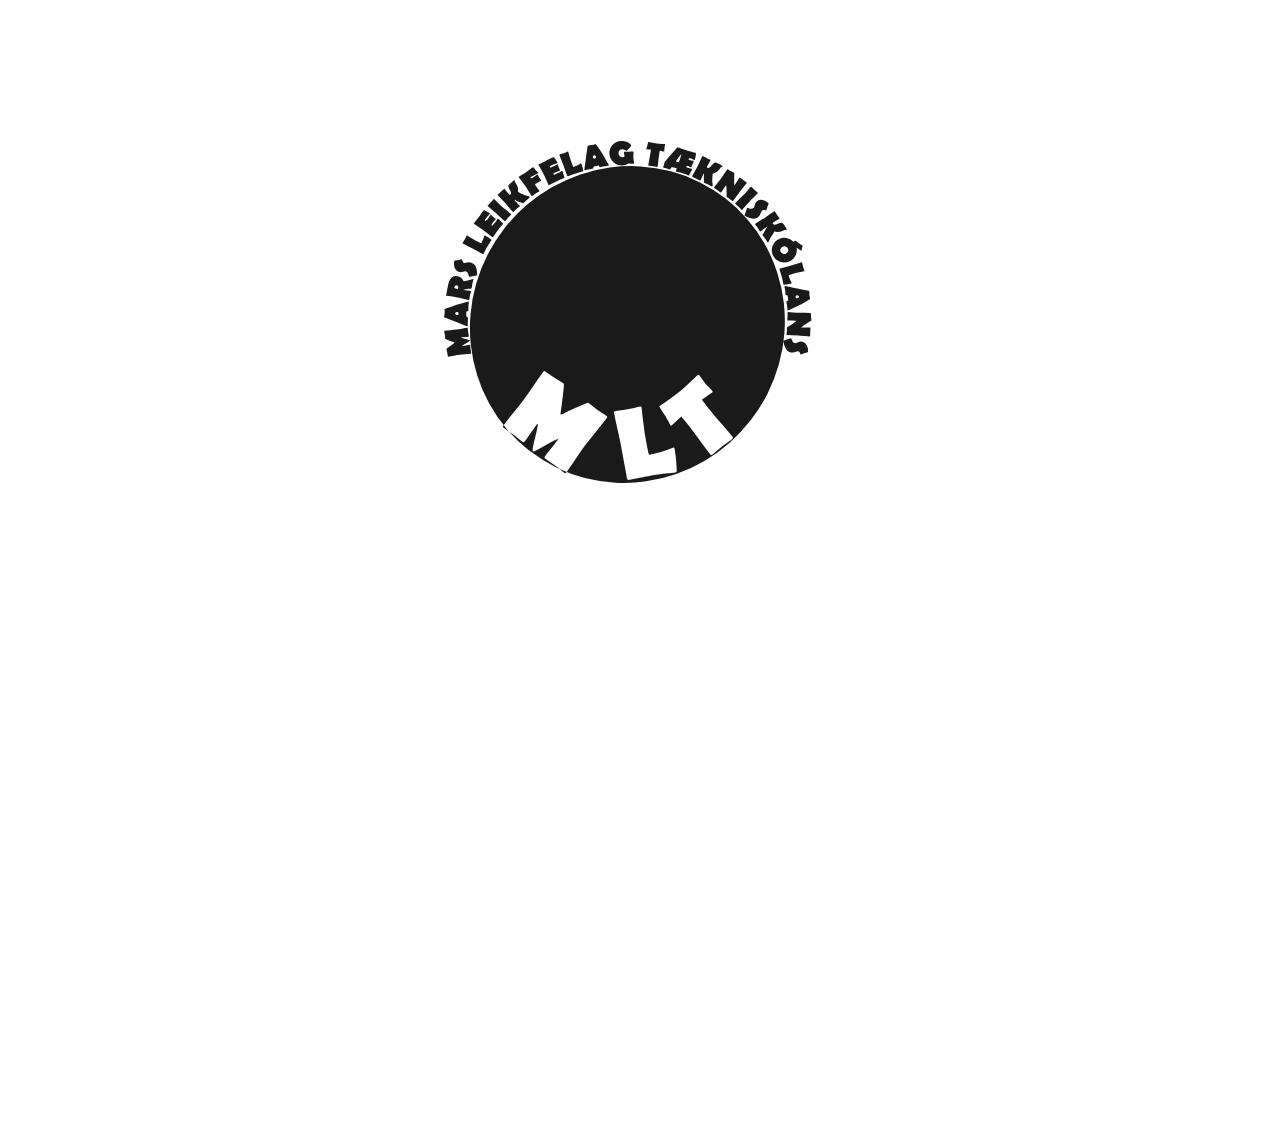
<file: V1/index.html>
<!DOCTYPE html>
<html lang="en">
<head>
   <meta charset="UTF-8">
   <meta name="viewport" content="width=device-width, initial-scale=1.0">
   <link rel="stylesheet" href="style.css">
   <title>Document</title>
</head>
<body>
      <div class="container">
         <div class="icon star">
            <svg
            width="210mm"
            height="297mm"
            viewBox="0 0 210 297"
            version="1.1"
            id="svg1"
            sodipodi:docname="mlt.svg"
            inkscape:version="1.3 (0e150ed6c4, 2023-07-21)"
            inkscape:dataloss="true"
            xmlns:inkscape="http://www.inkscape.org/namespaces/inkscape"
            xmlns:sodipodi="http://sodipodi.sourceforge.net/DTD/sodipodi-0.dtd"
            xmlns="http://www.w3.org/2000/svg"
            xmlns:svg="http://www.w3.org/2000/svg">
        <sodipodi:namedview
           id="namedview1"
           pagecolor="#ffffff"
           bordercolor="#000000"
           borderopacity="0.25"
           inkscape:showpageshadow="2"
           inkscape:pageopacity="0.0"
           inkscape:pagecheckerboard="0"
           inkscape:deskcolor="#d1d1d1"
           inkscape:document-units="mm"
           inkscape:zoom="0.65566779"
           inkscape:cx="396.54228"
           inkscape:cy="560.49726"
           inkscape:window-width="1288"
           inkscape:window-height="991"
           inkscape:window-x="553"
           inkscape:window-y="0"
           inkscape:window-maximized="0"
           inkscape:current-layer="layer1" />
        <defs
           id="defs1" />
        <g
           inkscape:label="Layer 1"
           inkscape:groupmode="layer"
           id="layer1">
          <path
             id="text10"
             style="font-weight:bold;font-size:27.0752px;font-family:'Berlin Sans FB';-inkscape-font-specification:'Berlin Sans FB, Bold';letter-spacing:0.100542px;word-spacing:0.0105833px;fill:#1a1a1a;stroke-width:2.25626"
             inkscape:transform-center-x="-3.3965392"
             inkscape:transform-center-y="37.340416"
             d="m 86.337501,125.0199 q -0.228569,0.3078 -0.578829,0.0477 -0.413944,-0.30739 -1.220919,-0.9725 -0.796362,-0.65722 -1.220919,-0.97249 -0.413944,-0.30739 -1.294587,-0.89546 -0.870028,-0.5802 -1.283972,-0.88759 -0.329033,-0.24433 -0.03741,-0.63704 0.528072,-0.71114 1.655782,-2.09673 1.135591,-1.39621 1.663663,-2.10734 0.228568,-0.30781 0.164885,-0.3551 -0.201665,-0.14975 -3.344767,1.66586 -3.132488,1.8235 -3.344767,1.66586 -0.297191,-0.22068 0.58514,-3.71509 0.882331,-3.49441 0.670052,-3.65204 -0.06368,-0.0473 -0.292252,0.26051 -0.528072,0.71114 -1.536296,2.20192 -1.000342,1.48018 -1.528414,2.19131 -0.291622,0.39272 -0.61004,0.15627 -0.424558,-0.31527 -1.231533,-0.98038 -0.806975,-0.66511 -1.231533,-0.98037 -0.413944,-0.30739 -1.283973,-0.88758 -0.859414,-0.57232 -1.273358,-0.8797 -0.350261,-0.2601 -0.121692,-0.5679 0.859102,-1.15692 2.683446,-3.39195 1.832226,-2.24564 2.691328,-3.40256 0.914274,-1.23121 2.636683,-3.77247 1.740904,-2.543977 2.655178,-3.775197 0.173397,-0.23351 0.651025,0.12117 0.35026,0.26009 1.074425,0.74844 0.724166,0.48835 1.074426,0.74845 0.392716,0.291617 1.26243,0.805707 0.877595,0.50348 1.270311,0.79511 0.09552,0.0709 0.03531,0.75075 -0.230254,2.72716 -0.73479,6.15631 -0.179284,1.21713 -0.104986,1.27231 0.159209,0.11822 1.108476,-0.42834 1.017786,-0.59449 2.725058,-1.31918 2.430389,-1.01105 2.802403,-1.1794 0.583033,-0.27513 0.774084,-0.13326 0.392716,0.29163 1.16785,0.93309 0.775133,0.64146 1.178463,0.94097 0.392716,0.29162 1.20421,0.79541 0.82999,0.50107 1.222706,0.79269 0.254735,0.18916 0.07346,0.43328 -0.930038,1.25245 -2.904134,3.68914 -1.974096,2.43669 -2.912015,3.69975 -0.859102,1.15692 -2.479049,3.56019 -1.601451,2.40054 -2.460553,3.55746 z m 28.652679,-6.29082 q 0.48369,2.66666 0.57108,5.74109 0.007,0.48245 -0.31831,0.54143 0.20813,-0.0378 -1.89911,0.19668 -3.00595,0.31682 -4.77504,0.63771 -0.94959,0.17224 -2.83933,0.56875 -1.88974,0.39652 -2.83933,0.56876 -0.40325,0.0731 -0.53429,-0.42709 0.0921,0.3595 -0.13915,-0.91529 l -1.3697,-7.47727 q -0.25718,-1.41788 -0.953526,-4.51622 -0.66211,-2.98362 -0.93817,-4.50557 -0.0519,-0.28617 0.26029,-0.3428 0.54633,-0.0991 1.648446,-0.24526 1.11512,-0.14852 1.66146,-0.24762 0.58536,-0.10618 1.73364,-0.3682 1.14592,-0.27504 1.73128,-0.38121 0.20813,-0.0378 0.25768,0.23542 l 0.0129,0.14544 q 0.22964,2.22904 0.82137,6.67652 0.28072,1.69577 0.45768,2.67137 0.19819,1.09268 0.51448,2.54014 0.11804,0.5026 0.31316,0.46721 1.37886,-0.25011 2.97655,-0.70114 1.81411,-0.51715 3.15999,-1.09718 0.11236,-0.0472 0.19041,-0.0614 0.23414,-0.0425 0.29549,0.29573 z m 9.99976,-15.27062 q 0.16439,0.20709 -0.0634,0.38793 0.25887,-0.20549 -2.71191,1.89957 1.40523,1.85527 1.82443,2.38335 1.01101,1.2736 3.13657,3.7386 2.13592,2.45679 3.13871,3.72003 0.24659,0.31064 -0.064,0.55722 -0.43489,0.34523 -1.35825,1.01069 -0.93158,0.65511 -1.37682,1.00856 -0.42454,0.337 -1.24073,1.05242 -0.81618,0.71543 -1.24072,1.05243 -0.34169,0.27125 -0.58006,-0.029 -1.00279,-1.26325 -2.92127,-3.89264 -1.90811,-2.63762 -2.91912,-3.91122 -0.40276,-0.50737 -1.85795,-2.25546 -0.86188,0.78545 -2.55275,2.39777 -0.22321,0.059 -0.23965,0.0383 -0.0904,-0.1139 -0.66237,-1.19589 -0.617,-1.18126 -0.73603,-1.37373 -0.72513,-0.97727 -1.60943,-2.45273 -0.0347,-0.10749 0.0896,-0.20613 0.0414,-0.0329 0.18211,-0.1108 2.25172,-1.41612 5.27523,-3.81624 0.92154,-0.73154 3.26934,-2.98349 1.16461,-1.127047 1.2578,-1.201017 0.31063,-0.24659 0.43393,-0.0913 0.2959,0.37276 0.84416,1.169727 0.54004,0.78662 0.83594,1.15938 0.27947,0.35206 0.92337,0.97183 0.6439,0.61977 0.92337,0.97182 z M 60.124942,86.732568 q 0.127821,-0.0171 0.14752,0.12644 0.02328,0.16963 0.05281,0.51558 0.02893,0.3416 0.05281,0.51557 0.02328,0.16963 0.08866,0.51521 0.06479,0.34125 0.08807,0.51087 0.0185,0.13483 -0.144577,0.15663 -0.295311,0.0395 -0.893921,0.0928 -0.603018,0.054 -0.898328,0.0935 -0.127821,0.0171 -0.12424,0.0432 0.01134,0.0826 1.187127,0.40828 1.175188,0.32128 1.187127,0.40827 0.01671,0.12178 -1.031926,0.72255 -1.048639,0.600755 -1.036701,0.687745 0.0036,0.026 0.131403,0.009 0.29531,-0.0395 0.891165,-0.14567 0.591447,-0.10561 0.886757,-0.14508 0.163082,-0.0218 0.18099,0.10869 0.02388,0.17397 0.0534,0.51992 0.02953,0.34596 0.0534,0.51993 0.02328,0.16962 0.08807,0.51087 0.06419,0.33688 0.08747,0.50651 0.0197,0.14352 -0.108122,0.1606 -0.480431,0.0642 -1.447261,0.14912 -0.971238,0.0856 -1.451668,0.14972 -0.511284,0.0683 -1.527882,0.24848 -1.021603,0.17638 -1.532887,0.24471 -0.09697,0.0129 -0.123829,-0.18276 -0.0197,-0.14353 -0.07232,-0.42882 -0.05262,-0.28528 -0.07232,-0.42882 -0.02209,-0.16092 -0.102714,-0.48675 -0.08504,-0.32525 -0.107121,-0.48618 -0.0054,-0.0392 0.172446,-0.18249 0.710676,-0.57775 1.654817,-1.253115 0.33516,-0.23968 0.330981,-0.27012 -0.009,-0.0652 -0.363632,-0.164 -0.382317,-0.10393 -0.95802,-0.34146 -0.81459,-0.3429 -0.94255,-0.39224 -0.203257,-0.0747 -0.214001,-0.15299 -0.02209,-0.16093 -0.04982,-0.49383 -0.02774,-0.33291 -0.05042,-0.49818 -0.02209,-0.16092 -0.09151,-0.47054 -0.07443,-0.31338 -0.09652,-0.47431 -0.01433,-0.10438 0.08705,-0.11793 0.520099,-0.0695 1.570674,-0.16561 1.050575,-0.0961 1.575081,-0.1662 0.480431,-0.0642 1.43973,-0.23669 0.954295,-0.17626 1.434725,-0.24046 z m 0.349808,-6.95757 q 0.06221,0.0027 0.05458,0.178034 -0.0082,0.188555 -0.04257,0.569295 -0.03437,0.380742 -0.04257,0.569301 -0.0082,0.18855 -0.0066,0.56203 0.0016,0.37347 -0.0066,0.56203 -0.005,0.114 -0.139034,0.1259 0.0044,1.9e-4 -0.217745,-0.009 -0.177751,-0.008 -0.184998,0.15911 -0.04444,1.0217 0.0057,1.19954 0.0457,0.17766 0.266168,0.22654 0.194,0.0433 0.189422,0.14859 -0.0078,0.17979 -0.04123,0.5386 -0.03341,0.35882 -0.04123,0.53861 -0.0076,0.1754 -0.0055,0.53572 0.0023,0.35594 -0.0053,0.53134 -0.0055,0.12717 -0.116625,0.12246 -0.133313,-0.006 -5.971084,-2.33081 -0.109378,-0.0442 -0.130262,-0.0758 -0.02533,-0.0319 -0.02075,-0.13706 0.0067,-0.15348 0.05964,-0.44996 0.05315,-0.30088 0.05983,-0.45435 0.02689,-0.61829 -0.02464,-0.86648 -0.01549,-0.0534 -0.01453,-0.0753 0.0032,-0.0745 0.158717,-0.16899 0.06856,-0.0411 0.811073,-0.32589 0.570786,-0.22623 1.723972,-0.638663 0.600557,-0.194219 1.816394,-0.511743 1.216028,-0.32191 1.807507,-0.512121 0.04057,-0.01147 0.05834,-0.01071 z m -2.99344,2.8034 q -0.351058,-0.0149 -0.603361,0.36103 0.267617,0.39793 0.569793,0.41073 0.155532,0.007 0.280473,-0.10234 0.120687,-0.11351 0.127362,-0.26698 0.0069,-0.15786 -0.103713,-0.27676 -0.115023,-0.1191 -0.270554,-0.12568 z m 4.252439,-8.75697 q 0.04795,0.0096 0.02403,0.125746 -0.03897,0.189248 -0.133473,0.559948 -0.09361,0.3664 -0.131701,0.551346 -0.0372,0.180648 -0.09329,0.541136 -0.0552,0.356187 -0.09152,0.532533 -0.03012,0.146237 -0.148829,0.171698 -0.212089,0.03809 -0.638853,0.104784 -0.386649,0.07027 -1.168595,0.186661 -0.199828,0.02263 -0.210458,0.07424 -0.008,0.03871 0.135867,0.06756 0.296396,0.05943 0.900703,0.122396 0.605193,0.05865 0.884154,0.114598 0.100251,0.0201 0.08254,0.106126 -0.0062,0.03011 -0.03522,0.104905 -0.128483,0.359407 -0.28261,1.1078 -0.03366,0.163442 -0.08443,0.498124 -0.04988,0.330381 -0.08355,0.493823 -0.02923,0.141936 -0.155635,0.116588 -0.488181,-0.0979 -1.453915,-0.3453 -0.970092,-0.248279 -1.458273,-0.346175 -1.246606,-0.249984 -2.91902,-0.459951 l -0.06191,-0.0079 q -0.08895,-0.0089 -0.08342,-0.101824 -0.0018,0.0086 0.03366,-0.163442 0.09655,-0.468821 0.278348,-1.417687 0.181796,-0.948866 0.279233,-1.421989 0.207274,-1.00646 0.77343,-1.573695 0.66676,-0.65903 1.634405,-0.464986 0.627662,0.125865 0.973144,0.387731 0.346368,0.257565 0.595861,0.809214 0.05284,0.118086 0.122581,0.132071 0.0523,0.01049 1.26055,-0.302583 1.208246,-0.313072 1.256192,-0.303457 z m -4.371936,1.658254 q -0.49254,-0.09877 -0.63958,0.615215 -0.03632,0.176345 0.508528,0.285604 0.06538,0.01311 0.197916,0.03073 0.132534,0.01762 0.197916,0.03073 0.06538,0.01311 0.101698,-0.163234 0.143498,-0.69678 -0.366478,-0.799047 z m 1.368615,-6.899278 q 0.01684,0.0056 0.137391,0.445132 0.121991,0.435306 0.391387,0.52606 0.189419,0.06381 0.855701,-0.06884 0.662073,-0.134066 1.104051,0.01483 0.543001,0.182927 0.8735,0.572532 0.351444,0.410573 0.529311,1.282099 0.146545,0.731119 0.117634,1.412404 -0.0061,0.05825 -0.01611,0.08733 -0.01724,0.04984 -0.125657,0.06434 -0.07464,0.01196 -1.057635,0.177044 -0.928074,0.155761 -0.936492,0.152925 -0.02947,-0.0099 -0.09878,-0.33937 -0.08144,-0.403093 -0.189453,-0.634267 -0.174551,-0.364894 -0.469203,-0.464158 -0.260977,-0.08792 -0.593603,0.004 -0.604681,0.171951 -0.614537,0.17327 -0.408394,0.06648 -0.85879,-0.08525 -0.782933,-0.263755 -1.043548,-1.167796 -0.211224,-0.734357 -0.0387,-1.626975 0.03212,-0.160775 0.0235,-0.135853 0.0072,-0.02077 0.112723,-0.02696 0.517836,-0.02961 1.855119,-0.362885 0.02536,-0.0053 0.04219,3.01e-4 z m 6.094265,-6.280865 q 0.8002,0.431344 1.623354,1.050103 0.127729,0.09886 0.07442,0.195154 0.03412,-0.06162 -0.349992,0.531512 -0.552527,0.842435 -0.842523,1.366279 -0.155659,0.28118 -0.451365,0.851956 -0.295705,0.570777 -0.451364,0.851957 -0.0661,0.119405 -0.224732,0.0489 0.11356,0.05121 -0.268975,-0.154992 l -2.246595,-1.206015 q -0.425472,-0.229349 -1.383614,-0.695818 -0.920879,-0.451386 -1.377579,-0.697567 -0.08588,-0.04629 -0.0347,-0.138733 0.08956,-0.161776 0.284286,-0.476909 0.196861,-0.318985 0.286418,-0.480759 0.09596,-0.173331 0.270118,-0.524556 0.170259,-0.353329 0.266214,-0.52666 0.03412,-0.06162 0.116089,-0.01745 l 0.0408,0.027 q 0.631956,0.40567 1.921096,1.180593 0.503179,0.281239 0.795935,0.439048 0.327887,0.176746 0.773599,0.397 0.156497,0.07435 0.188482,0.01658 0.226026,-0.408288 0.445725,-0.91501 0.248142,-0.576411 0.380848,-1.045007 0.01138,-0.03887 0.02418,-0.06199 0.03838,-0.06933 0.13987,-0.01462 z m 3.493944,-4.448125 q 0.129651,0.09273 0.315402,0.296044 0.262736,0.285479 0.297131,0.32092 0.227614,0.206155 0.644945,0.640145 0.06978,0.07701 -0.01375,0.190731 -0.0261,0.03553 -0.08389,0.09178 -0.545836,0.563644 -1.305418,1.597788 -0.20882,0.2843 -0.609444,0.859651 -0.400623,0.57535 -0.606833,0.856098 -0.08614,0.117274 -0.190578,0.04258 -0.403356,-0.28848 -1.178746,-0.908087 -0.77899,-0.622182 -1.182347,-0.910663 -0.410559,-0.293632 -1.559305,-1.05559 -0.295942,-0.195396 -0.889446,-0.576506 l -0.05303,-0.0325 q -0.08805,-0.05213 -0.01758,-0.148086 0.203599,-0.277193 0.625203,-0.821276 0.424214,-0.547638 0.630424,-0.828385 0.206209,-0.280746 0.609443,-0.859651 0.403234,-0.578904 0.612054,-0.863205 0.146174,-0.19901 0.358557,-0.10674 0.08508,0.03375 0.686051,0.382252 0.59737,0.34593 0.6766,0.402597 0.07203,0.05152 0.01721,0.126143 -0.140953,0.191902 -0.465086,0.550929 -0.324132,0.359027 -0.467695,0.554483 -0.232312,0.316285 -0.262644,0.36506 -0.17839,0.295223 -0.05234,0.385373 0.172867,0.123635 0.458837,-0.175956 0.07867,-0.08467 0.344915,-0.447154 0.219261,-0.298516 0.391439,-0.592761 0.230231,-0.388241 0.180637,-0.320719 0.06787,-0.0924 0.172306,-0.0177 0.100839,0.07212 0.286228,0.253495 0.224376,0.225522 0.286591,0.275439 0.448654,0.391345 0.653933,0.538161 0.07923,0.05666 -0.0017,0.166832 0.02349,-0.03198 -0.270308,0.278269 -0.326115,0.346768 -0.691549,0.844294 -0.237533,0.323392 -0.05746,0.452177 0.08643,0.06182 0.157372,0.0475 0.16213,-0.04124 0.872117,-1.007865 0.09658,-0.131488 0.265519,-0.406368 0.167949,-0.281007 0.264528,-0.412496 0.06526,-0.08885 0.151689,-0.02703 z m 3.375891,-1.221691 q 0.09945,0.08778 0.01345,0.182652 -0.127515,0.14066 -0.398772,0.413547 -0.271606,0.26669 -0.402087,0.410622 -0.121584,0.134118 -0.354458,0.417331 -0.229909,0.279942 -0.351494,0.41406 -0.09786,0.107949 -0.193996,0.02309 -0.404433,-0.357002 -1.190274,-1.109572 -0.785842,-0.752569 -1.19359,-1.112497 -0.341447,-0.301404 -1.050682,-0.868574 -0.709584,-0.573366 -1.044402,-0.868917 -0.07293,-0.06438 -0.0018,-0.142886 0.130481,-0.143933 0.404703,-0.420091 0.277187,-0.27943 0.410634,-0.426632 0.124549,-0.13739 0.360389,-0.423874 0.23584,-0.286484 0.357424,-0.420602 0.0771,-0.08505 0.156663,-0.01482 0.338133,0.298477 0.988058,0.93107 0.649576,0.626396 0.987708,0.924873 0.407748,0.359929 1.252899,1.047075 0.845151,0.687145 1.249584,1.044148 z M 76.59478,51.99522 q 0.04428,0.04925 0.04306,0.173535 0.0021,0.121377 -0.04447,0.162158 -0.09316,0.08157 -0.29128,0.231555 -0.194795,0.147078 -0.284626,0.225728 -0.182987,0.160211 -0.537155,0.493766 -0.354167,0.333554 -0.537155,0.493766 -0.05323,0.0466 -0.105291,0.02178 -0.05206,-0.02483 -0.10707,-0.05295 -0.262872,-0.133639 -0.734404,-0.307558 -0.567168,-0.207537 -0.745509,-0.28023 -0.268776,-0.140204 -0.550485,-0.274952 -0.02807,-0.0047 -0.03139,-0.0019 -0.06321,0.05535 0.08438,0.219498 0.197783,0.219964 0.619214,0.64898 0.418479,0.425733 0.616262,0.645697 0.109223,0.121472 0.0061,0.211773 -0.143063,0.125256 -0.440997,0.362636 -0.297934,0.23738 -0.440998,0.362636 -0.129754,0.113605 -0.380783,0.356859 -0.247702,0.240341 -0.377457,0.353945 -0.109793,0.09612 -0.1954,9.19e-4 -0.321766,-0.357852 -0.932027,-1.102684 -0.613212,-0.748115 -0.934978,-1.105967 -0.34243,-0.380833 -1.060559,-1.113369 -0.717755,-0.738732 -1.060184,-1.119565 -0.06494,-0.07223 0.0149,-0.142137 0.139736,-0.122343 0.431016,-0.353898 0.294607,-0.234467 0.434343,-0.35681 0.143063,-0.125256 0.414055,-0.385987 0.268039,-0.264015 0.407775,-0.386358 0.05323,-0.0466 0.112272,0.01905 0.206639,0.229814 0.606232,0.707287 0.396642,0.474191 0.603281,0.704003 0.118079,0.131322 0.167186,0.152871 0.08013,0.02959 0.196574,-0.07236 0.429189,-0.375769 -0.152157,-1.233931 -0.35264,-0.524451 -0.435233,-1.085837 -0.02497,-0.160033 0.760213,-0.847485 0.855051,-0.748624 0.940658,-0.653416 0.01476,0.01642 0.02469,0.06053 0.04624,0.329175 0.04919,0.332458 0.0342,0.163686 0.128991,0.315398 0.323822,0.532079 0.361072,0.593347 0.187329,0.3406 0.267214,0.634449 0.09792,0.360203 0.06684,0.821618 -0.02283,0.325103 0.02735,0.380915 0.01771,0.0197 0.602169,0.305981 0.379172,0.190238 1.156029,0.525169 0.08345,0.02668 1.20533,0.335315 0.01846,0.0073 0.03322,0.02372 z m 2.265995,-6.298226 q 0.0517,0.07676 -0.0261,0.127778 -0.02964,0.01943 -0.10865,0.06071 -1.019692,0.484211 -1.442004,0.761138 -0.303769,0.199192 -0.291412,0.185821 -0.202552,0.159169 -0.131162,0.265179 0.113241,0.168152 0.488542,-0.01998 0.0716,-0.03641 0.475394,-0.301195 0.311177,-0.204052 0.526085,-0.376594 0.306301,-0.243011 0.228507,-0.191998 0.100021,-0.06559 0.18372,0.05869 0.07878,0.116976 0.220267,0.366729 0.145195,0.247324 0.223971,0.364299 0.07878,0.116976 0.241274,0.342414 0.162499,0.225438 0.238813,0.338758 0.05662,0.08407 -0.05822,0.159381 0.03334,-0.02187 -0.351832,0.167472 -0.430845,0.208746 -0.949473,0.548832 -0.337109,0.221055 -0.214022,0.40383 0.384032,0.570256 0.74476,1.050399 0.04309,0.05606 0.198253,0.23888 0.125597,0.15478 0.189602,0.249823 0.05662,0.08407 -0.07674,0.171527 -0.04075,0.02672 -0.114815,0.05948 -0.351832,0.167474 -0.918619,0.539138 -0.140771,0.09231 -0.416169,0.293977 -0.271695,0.19924 -0.412465,0.291549 -0.122249,0.08017 -0.193639,-0.02584 0.0517,0.07676 -0.414697,-0.687163 -0.796195,-1.301237 -1.160533,-1.84225 -0.243712,-0.361894 -1.730937,-2.348264 l -0.03571,-0.0451 q -0.06279,-0.08531 0.03353,-0.148462 0.292655,-0.191905 0.887812,-0.561093 0.598861,-0.371618 0.89522,-0.565953 0.307473,-0.201621 0.887954,-0.656042 0.584186,-0.45685 0.891659,-0.658473 0.225973,-0.14818 0.419327,0.06757 0.127987,0.205911 0.41362,0.582473 0.597341,0.641171 0.658884,0.73256 z m 6.44837,-0.403907 q 0.07129,0.141481 0.140309,0.406616 0.09861,0.373156 0.112431,0.420294 0.104775,0.286806 0.270561,0.862282 0.02563,0.100162 -0.101815,0.162691 -0.03983,0.01954 -0.117456,0.04292 -0.748484,0.249593 -1.907455,0.818225 -0.318617,0.156325 -0.943948,0.48274 -0.625331,0.326416 -0.939965,0.480787 -0.13143,0.06449 -0.188857,-0.04949 -0.221789,-0.440164 -0.617573,-1.34394 -0.397764,-0.907707 -0.619552,-1.347872 -0.225749,-0.448024 -0.885417,-1.64877 -0.170369,-0.308542 -0.51709,-0.917785 l -0.03171,-0.05307 q -0.05351,-0.08648 0.05402,-0.139242 0.310652,-0.152417 0.939877,-0.44153 0.633207,-0.291067 0.947842,-0.445438 0.314635,-0.154371 0.943948,-0.48274 0.629314,-0.32837 0.947931,-0.484695 0.223032,-0.109428 0.367835,0.06951 0.05952,0.06883 0.428179,0.652605 0.366679,0.579845 0.410245,0.666306 0.03961,0.0786 -0.04403,0.119635 -0.215067,0.10552 -0.670965,0.275282 -0.455899,0.169762 -0.674949,0.277235 -0.354461,0.173912 -0.404256,0.203245 -0.296791,0.179926 -0.227482,0.317478 0.09505,0.188642 0.489208,0.05407 0.109491,-0.03902 0.515728,-0.238329 0.334549,-0.164141 0.625376,-0.346045 0.386434,-0.238613 0.310763,-0.201487 0.10355,-0.05081 0.160978,0.06316 0.05545,0.110041 0.134457,0.355568 0.0928,0.302482 0.124467,0.375177 0.213578,0.552028 0.326453,0.776039 0.04357,0.08646 -0.0799,0.147037 0.03585,-0.01758 -0.370259,0.122843 -0.451894,0.157994 -1.009474,0.431562 -0.362427,0.177819 -0.263415,0.374321 0.04753,0.09432 0.117102,0.114103 0.163024,0.03766 1.246323,-0.493851 0.147361,-0.0723 0.426217,-0.238527 0.28086,-0.17211 0.42822,-0.244411 0.09957,-0.04886 0.147094,0.04547 z m 5.029024,-1.999695 q 0.302558,0.848772 0.495159,1.852026 0.02796,0.157791 -0.07694,0.194201 0.06713,-0.0233 -0.620437,0.164173 -0.981745,0.261667 -1.55238,0.459734 -0.306297,0.106315 -0.912988,0.335507 -0.606691,0.229191 -0.912988,0.335506 -0.130071,0.04514 -0.200219,-0.111957 0.04972,0.113018 -0.09492,-0.292737 L 85.609621,43.850599 Q 85.448748,43.3993 85.052575,42.42018 q -0.378694,-0.943315 -0.551374,-1.427735 -0.03247,-0.09109 0.06823,-0.126041 0.176226,-0.06117 0.534581,-0.166942 0.362551,-0.10723 0.538776,-0.168398 0.188814,-0.06553 0.556341,-0.211715 0.366051,-0.150319 0.554864,-0.215856 0.06713,-0.0233 0.09813,0.06365 l 0.01204,0.047 q 0.19488,0.718652 0.628074,2.145534 0.183475,0.541158 0.294167,0.851685 0.123975,0.34779 0.306058,0.805683 0.06595,0.158562 0.12889,0.136715 0.44476,-0.154374 0.951531,-0.386105 0.575148,-0.26477 0.991402,-0.525567 0.03481,-0.02138 0.05999,-0.03013 0.07553,-0.02622 0.113899,0.08144 z m 7.308835,0.401898 q 0.0124,0.06021 -0.161923,0.09521 -0.187418,0.03763 -0.570159,0.09656 -0.382742,0.05893 -0.570159,0.09656 -0.187418,0.03763 -0.554348,0.129213 -0.36693,0.09158 -0.554348,0.129213 -0.113323,0.02276 -0.157361,-0.102774 8.87e-4,0.0043 -0.04345,-0.210744 -0.03547,-0.172037 -0.201098,-0.138784 -1.015543,0.203892 -1.178357,0.294807 -0.1637,0.08662 -0.158587,0.309535 0.0042,0.19624 -0.100455,0.217242 -0.1787,0.03588 -0.539649,0.09043 -0.360949,0.05455 -0.53965,0.09043 -0.174342,0.035 -0.528196,0.123963 -0.349496,0.08808 -0.523838,0.123087 -0.126398,0.02538 -0.148568,-0.08215 -0.02661,-0.129027 0.851995,-6.280344 0.01706,-0.115399 0.04313,-0.143029 0.02519,-0.03193 0.129794,-0.05293 0.15255,-0.03063 0.456913,-0.05142 0.308721,-0.02167 0.461271,-0.0523 0.614556,-0.123385 0.84622,-0.232602 0.04875,-0.02771 0.07055,-0.03208 0.0741,-0.01488 0.204494,0.111228 0.05689,0.05576 0.516139,0.698105 0.360175,0.492035 1.043959,1.496884 0.335872,0.528266 0.941428,1.616004 0.609915,1.086863 0.939653,1.607403 0.0211,0.03609 0.0246,0.05329 z m -3.479141,-2.190408 q -0.07006,-0.339772 -0.500611,-0.490714 -0.326797,0.352265 -0.266495,0.644726 0.03104,0.150533 0.168305,0.243905 0.140738,0.0882 0.293287,0.05757 0.156908,-0.03151 0.247173,-0.166078 0.08938,-0.138876 0.05834,-0.289407 z m 10.092567,1.711425 q 0.006,0.131541 -0.14959,0.13837 -0.22217,0.0098 -0.65655,-0.04587 -0.4479,-0.05941 -0.65694,-0.05463 -0.84671,0.476513 -1.60654,0.509875 -1.355246,0.0595 -2.371076,-0.844859 -1.01158,-0.908945 -1.07168,-2.24189 -0.0615,-1.363638 0.85134,-2.348291 0.91708,-0.989234 2.298996,-1.049911 0.65763,-0.02887 1.37275,0.229689 0.77831,0.277755 1.15169,0.757813 0.0898,0.114678 0.0935,0.197988 0.006,0.13154 -0.46298,0.692513 -0.43938,0.524529 -0.60349,0.637175 -0.0863,0.0609 -0.17516,0.0648 -0.0755,0.0034 -0.42254,-0.187935 -0.34275,-0.195832 -0.7471,-0.178078 -0.42657,0.01873 -0.71045,0.338728 -0.27962,0.31542 -0.26044,0.740735 0.0192,0.425315 0.34485,0.736125 0.33011,0.310614 0.75669,0.291884 0.28882,-0.01268 0.51514,-0.128059 -0.0138,-0.109227 -0.099,-0.615119 -0.0616,-0.379517 -0.0721,-0.611905 -0.002,-0.04823 0.0138,-0.08847 0.0255,-0.02748 0.0921,-0.0304 0.0311,-0.0014 0.24114,0.01577 0.31262,0.02142 0.87694,-0.0034 0.19551,-0.0086 0.58575,-0.04329 0.39023,-0.03471 0.58574,-0.04329 0.12886,-0.0056 0.13361,0.09958 0.0107,0.236772 -0.0124,0.71227 -0.0186,0.475302 -0.008,0.712075 0.0125,0.276235 0.0866,0.835329 0.074,0.554709 0.0853,0.804636 z m 7.99903,-3.202351 q -0.0129,0.08685 -0.10973,0.07282 0.11001,0.01594 -1.09049,-0.224491 -0.13129,0.761728 -0.16423,0.983196 -0.0795,0.534126 -0.19436,1.608753 -0.1105,1.075265 -0.1893,1.605049 -0.0194,0.130275 -0.1514,0.111152 -0.18483,-0.02677 -0.56071,-0.09896 -0.37523,-0.07653 -0.56446,-0.103938 -0.18043,-0.02613 -0.54387,-0.06103 -0.36344,-0.0349 -0.54387,-0.06103 -0.14522,-0.02104 -0.12649,-0.146967 0.0788,-0.529784 0.28172,-1.591663 0.20732,-1.061242 0.28677,-1.595368 0.0317,-0.212782 0.12515,-0.96224 -0.39113,-0.03004 -1.17599,-0.07274 -0.0659,-0.0406 -0.0646,-0.04928 0.007,-0.04777 0.1407,-0.432098 0.14756,-0.417795 0.16735,-0.490343 0.0726,-0.397597 0.23077,-0.946943 0.0184,-0.03283 0.0712,-0.02518 0.0176,0.0026 0.0691,0.01889 0.86593,0.223017 2.15094,0.409143 0.39166,0.05673 1.48469,0.11302 0.54464,0.02566 0.58424,0.03139 0.13202,0.01912 0.12233,0.08426 -0.0233,0.15633 -0.0924,0.470144 -0.0685,0.309473 -0.0918,0.465802 -0.022,0.147645 -0.0256,0.444329 -0.004,0.296684 -0.0256,0.444329 z m 7.37675,4.780072 q -0.0467,0.151144 -0.18107,0.39062 -0.18678,0.333842 -0.21084,0.381665 -0.12775,0.27818 -0.40358,0.810072 -0.0511,0.09017 -0.18724,0.04923 -0.0468,-0.01407 -0.11524,-0.04841 -0.67943,-0.314398 -1.0581,-0.428251 -0.34038,-0.10234 -1.02207,-0.288947 -0.68169,-0.186607 -1.02207,-0.288948 -0.13615,-0.04093 -0.0986,-0.162691 0.0376,-0.121755 0.10703,-0.316524 0.0957,-0.264864 0.11684,-0.318164 -0.32149,-0.13337 -0.43637,-0.16791 -0.38718,-0.116411 -0.73368,-0.183884 -0.0834,-0.01591 -0.1073,-0.01391 -0.0405,0.01076 -0.0898,0.06478 -0.008,0.01132 -0.392,0.50155 -0.0639,0.08633 -0.17873,0.05179 -0.11488,-0.03454 -0.34926,-0.118773 -0.23437,-0.08423 -0.35351,-0.120052 -0.1404,-0.04222 -0.4251,-0.114051 -0.28045,-0.07055 -0.42086,-0.112771 -0.15742,-0.04734 -0.12242,-0.160691 0.0311,-0.100762 0.11036,-0.297172 0.0805,-0.200608 0.11166,-0.30137 0.0402,-0.130152 0.10484,-0.399772 0.0647,-0.26962 0.10484,-0.399773 0.0182,-0.05878 0.75622,-0.882985 0.43066,-0.476161 0.85707,-0.953604 l 1.10212,-1.265338 q 0.19174,-0.199294 0.51729,-0.606117 0.0931,-0.150948 0.20373,-0.117686 0.0383,0.01151 1.4377,0.52403 0.28414,0.103783 1.95625,0.606529 0.20423,0.06141 0.61787,0.167418 0.41789,0.107294 0.62212,0.168698 0.23827,0.07164 0.22321,0.301111 -0.0559,0.226355 -0.14267,0.672868 -0.0744,0.541995 -0.1703,0.852682 -0.0259,0.08396 -0.11528,0.0571 -0.14891,-0.04477 -0.43674,-0.181783 -0.28357,-0.135731 -0.43674,-0.181783 -0.62545,-0.188051 -0.68119,-0.0075 -0.0687,0.222518 0.22892,0.357888 0.009,0.0026 0.4893,0.147114 0.0936,0.02814 0.28822,0.04536 0.19462,0.01722 0.28397,0.04409 0.11062,0.03326 0.073,0.155016 -0.0363,0.117556 -0.14978,0.349554 -0.13885,0.284018 -0.1707,0.357033 -0.22477,0.547242 -0.29866,0.786555 -0.0285,0.09236 -0.16468,0.05143 -0.12764,-0.03838 -0.36311,-0.164234 -0.22992,-0.128777 -0.35756,-0.167155 -0.38293,-0.115132 -0.44775,0.09479 -0.0609,0.197328 0.17713,0.314788 0.057,0.02631 0.40587,0.131204 0.14466,0.0435 0.4375,0.104014 0.29414,0.05633 0.43455,0.09854 0.10637,0.03198 0.0753,0.132745 z m -2.9197,-3.690441 q 0.0752,-0.243511 0.0114,-0.2627 -0.051,-0.01535 -0.17358,0.140517 -1.12067,1.415761 -1.18419,1.621486 -0.0363,0.117556 0.1424,0.171285 0.37867,0.113853 0.63472,0.112838 0.17388,-0.502897 0.23352,-0.696026 z m 8.35162,8.081582 q -0.03,0.05882 -0.14742,0.10372 -0.11348,0.04687 -0.16912,0.01927 -0.11127,-0.05519 -0.32583,-0.181268 -0.21058,-0.124101 -0.31788,-0.177324 -0.21857,-0.108417 -0.6637,-0.309564 -0.44514,-0.201147 -0.66371,-0.309563 -0.0636,-0.03154 -0.0595,-0.08845 0.004,-0.05692 0.0102,-0.117749 0.0285,-0.29044 0.0176,-0.78706 -0.0146,-0.596733 -0.0122,-0.787123 0.0325,-0.298283 0.055,-0.606401 -0.006,-0.02749 -0.01,-0.02946 -0.0755,-0.03745 -0.17539,0.15862 -0.13384,0.262738 -0.38167,0.807885 -0.24584,0.541224 -0.37968,0.803962 -0.0739,0.145094 -0.19711,0.08398 -0.17088,-0.08476 -0.50466,-0.269972 -0.33377,-0.185209 -0.50465,-0.269971 -0.15499,-0.07688 -0.47693,-0.216917 -0.31797,-0.138069 -0.47295,-0.214945 -0.13115,-0.06505 -0.0732,-0.178773 0.21774,-0.427439 0.69296,-1.262606 0.47722,-0.839089 0.69496,-1.266529 0.23173,-0.454889 0.65544,-1.384381 0.42968,-0.931442 0.66141,-1.386331 0.044,-0.08627 0.13932,-0.03896 0.16691,0.08279 0.49274,0.264058 0.3298,0.183238 0.49671,0.266029 0.17088,0.08476 0.51667,0.236629 0.34778,0.147946 0.51469,0.230736 0.0636,0.03154 0.0236,0.109969 -0.13984,0.274502 -0.44137,0.817572 -0.29954,0.539149 -0.43938,0.813652 -0.0799,0.156858 -0.082,0.209851 0.002,0.08441 0.14089,0.153397 0.51265,0.254286 1.10527,-0.596336 0.36314,-0.517423 0.86104,-0.800986 0.14141,-0.08214 1.07928,0.383064 1.02133,0.5066 0.9634,0.620323 -0.01,0.01961 -0.0478,0.04505 -0.29276,0.164262 -0.29476,0.168184 -0.14143,0.09196 -0.24915,0.235014 -0.381,0.493833 -0.42488,0.550662 -0.25128,0.297822 -0.49833,0.479845 -0.30283,0.223125 -0.74871,0.365473 -0.3145,0.09944 -0.34846,0.166108 -0.012,0.02352 -0.0651,0.665263 -0.0387,0.418003 -0.0664,1.254113 0.006,0.08638 0.13061,1.229011 -4e-5,0.01963 -0.01,0.03923 z m 8.99733,-0.764471 q -0.2978,0.40496 -0.93823,1.193627 -0.63782,0.785116 -0.93824,1.193628 l -1.74439,2.357107 q -0.0601,0.0817 -0.18608,-0.0085 -0.1188,-0.08507 -0.34594,-0.269408 -0.22354,-0.181763 -0.34234,-0.26683 -0.1224,-0.08764 -0.38124,-0.251301 -0.25884,-0.163656 -0.38484,-0.253879 -0.0612,-0.04382 -0.0614,-0.222913 0.005,-2.718971 -0.10337,-2.796304 -0.0504,-0.03609 -0.12615,0.06692 -0.20376,0.277077 -0.5923,0.850251 -0.38592,0.569622 -0.58968,0.846698 -0.0967,0.131435 -0.20826,0.05153 -0.12959,-0.0928 -0.38193,-0.295186 -0.24875,-0.199808 -0.37834,-0.292608 -0.1404,-0.100533 -0.43524,-0.289967 -0.29124,-0.186857 -0.43164,-0.28739 -0.11879,-0.08507 -0.043,-0.188082 0.28475,-0.387198 0.89023,-1.135816 0.6081,-0.752171 0.89284,-1.139369 0.29781,-0.40496 0.8548,-1.237103 0.56321,-0.83312 0.85841,-1.234526 0.0575,-0.07815 0.20506,0.02754 0.162,0.116001 0.74639,0.442276 0.0772,0.04445 0.4296,0.215432 0.26894,0.127506 0.41293,0.230616 0.0504,0.03609 0.0353,0.258437 -0.009,0.139733 -0.0186,1.228491 -0.018,0.599896 0.0179,1.791544 0.0543,9.11e-4 0.2058,-0.205121 0.20115,-0.273525 0.55926,-0.857639 0.36073,-0.587666 0.56188,-0.86119 0.10188,-0.138539 0.17387,-0.08698 0.144,0.103111 0.42415,0.319988 0.28016,0.216878 0.42415,0.319989 0.1548,0.110844 0.47223,0.321876 0.31742,0.21103 0.47222,0.321874 0.0648,0.0464 -0.006,0.142312 z m -1.17165,7.045016 q -0.0911,0.09618 -0.18535,0.0093 -0.13971,-0.128894 -0.41021,-0.402505 -0.26422,-0.27382 -0.40718,-0.405712 -0.1332,-0.1229 -0.41502,-0.358873 -0.27856,-0.232976 -0.41177,-0.355875 -0.10721,-0.09892 -0.0191,-0.191892 0.37061,-0.391128 1.15038,-1.14982 0.77977,-0.758692 1.15341,-1.153025 0.31289,-0.330215 0.90314,-1.017413 0.59653,-0.687406 0.90334,-1.011209 0.0668,-0.07053 0.1448,0.0014 0.14296,0.131893 0.41671,0.408502 0.27701,0.279606 0.42321,0.414496 0.13645,0.125897 0.42152,0.364867 0.28506,0.238971 0.41826,0.36187 0.0845,0.07794 0.0116,0.15488 -0.30985,0.327009 -0.96507,0.954256 -0.64894,0.627038 -0.95879,0.954047 -0.37364,0.394334 -1.08843,1.212977 -0.7148,0.818642 -1.0854,1.20977 z m 6.34199,0.221075 q -0.0133,0.01166 -0.46022,-0.101415 -0.44397,-0.109797 -0.65676,0.07678 -0.14963,0.131187 -0.36103,0.768637 -0.20809,0.634535 -0.55721,0.940639 -0.42892,0.376069 -0.93535,0.467823 -0.53524,0.0994 -1.39139,-0.177409 -0.71691,-0.234504 -1.30341,-0.595096 -0.0484,-0.03391 -0.0691,-0.05688 -0.0354,-0.03937 0.005,-0.139598 0.0262,-0.06997 0.36514,-0.995348 0.32005,-0.873618 0.3267,-0.879448 0.0233,-0.02041 0.34793,0.08245 0.39558,0.12874 0.65266,0.14993 0.40778,0.02997 0.64053,-0.174102 0.20614,-0.180747 0.28895,-0.511686 0.14639,-0.60393 0.15009,-0.613042 0.14265,-0.383415 0.49842,-0.695348 0.61844,-0.54224 1.54405,-0.320453 0.75164,0.180566 1.4537,0.768621 0.12594,0.106819 0.10821,0.08713 0.0148,0.0164 -0.0318,0.110069 -0.2291,0.459212 -0.5943,1.771666 -0.008,0.02442 -0.0211,0.03608 z m 0.59742,8.370064 q -0.0553,0.03682 -0.18001,0.01922 -0.1222,-0.01395 -0.15702,-0.0649 -0.0696,-0.101884 -0.19418,-0.315467 -0.12204,-0.209944 -0.1892,-0.308188 -0.13679,-0.200127 -0.42514,-0.590565 -0.28834,-0.390436 -0.42513,-0.590563 -0.0398,-0.05822 -0.008,-0.105864 0.0318,-0.04764 0.0673,-0.09774 0.16893,-0.239495 0.40585,-0.677774 0.28332,-0.527392 0.37987,-0.692244 0.1763,-0.244403 0.34883,-0.502177 0.008,-0.02683 0.006,-0.03046 -0.0472,-0.06913 -0.23162,0.05358 -0.24706,0.164438 -0.73363,0.520054 -0.48289,0.353162 -0.72995,0.517601 -0.13643,0.09081 -0.21353,-0.02198 -0.10695,-0.156463 -0.3061,-0.479207 -0.19915,-0.322743 -0.3061,-0.479206 -0.097,-0.141908 -0.30824,-0.419547 -0.20875,-0.273999 -0.30575,-0.415908 -0.0821,-0.120076 0.0249,-0.19125 0.40193,-0.267519 1.23067,-0.766169 0.83242,-0.501104 1.23435,-0.768622 0.42774,-0.284699 1.25836,-0.890483 0.83679,-0.6046 1.26454,-0.889297 0.0811,-0.054 0.14081,0.03333 0.10447,0.152824 0.29864,0.468291 0.19666,0.319104 0.30112,0.471928 0.10695,0.156463 0.33311,0.455933 0.22985,0.297016 0.33432,0.44984 0.0398,0.05822 -0.034,0.107305 -0.25812,0.171801 -0.79049,0.499664 -0.52867,0.325409 -0.7868,0.497209 -0.14749,0.09817 -0.17562,0.143363 -0.0403,0.07447 0.0468,0.201825 0.32085,0.469389 1.25961,0.01397 0.57337,-0.275735 1.1482,-0.282454 0.16406,-0.0034 0.75103,0.855417 0.63921,0.93514 0.53228,1.006315 -0.0184,0.01228 -0.0641,0.01616 -0.33677,0.0018 -0.34046,0.0042 -0.16894,0.01186 -0.33385,0.08456 -0.57723,0.246543 -0.64369,0.274896 -0.36686,0.138296 -0.67259,0.177663 -0.37476,0.04825 -0.83417,-0.04302 -0.32356,-0.06523 -0.38625,-0.02351 -0.0221,0.01472 -0.38682,0.548637 -0.24113,0.345787 -0.68009,1.061474 -0.0378,0.07811 -0.49587,1.134747 -0.01,0.01709 -0.0282,0.02937 z m 5.53782,5.098676 q -1.2475,0.558606 -2.52932,0.08668 -1.27592,-0.46974 -1.84201,-1.700747 -0.56793,-1.235003 -0.0879,-2.495866 0.48598,-1.258679 1.73349,-1.817284 1.25156,-0.560418 2.53153,-0.09249 1.28587,0.470111 1.8538,1.705114 0.56609,1.231007 0.0761,2.4915 -0.48414,1.262675 -1.7357,1.823093 z m -0.94103,-2.046348 q 0.39288,-0.175924 0.54921,-0.56885 0.16222,-0.390742 -0.0142,-0.774433 -0.18012,-0.391684 -0.5809,-0.530329 -0.40078,-0.138645 -0.79772,0.0391 -0.38478,0.172296 -0.54111,0.565222 -0.15449,0.396923 0.0201,0.776616 0.17645,0.38369 0.57318,0.524149 0.40261,0.142642 0.79145,-0.03147 z m 4.10528,-0.801998 q -0.0405,0.01814 -0.12478,-0.01642 -0.51963,-0.205918 -1.19359,-0.853632 -0.75857,-0.725499 -1.00965,-1.23964 l -0.0224,-0.03816 q -0.0478,-0.103916 0.0616,-0.152885 0.0486,-0.02177 0.15537,-0.05511 0.10678,-0.03335 0.15538,-0.05511 0.0648,-0.02902 0.18339,-0.111036 0.12042,-0.07802 0.18523,-0.107039 0.0688,-0.03084 0.15163,0.04295 0.37158,0.330053 0.79434,0.622726 0.31535,0.186538 0.93131,0.580675 0.0331,0.01891 0.0868,0.07197 0.003,0.03742 -0.008,0.09989 -0.0745,0.17794 -0.18404,0.545106 -0.0288,0.1816 -0.0964,0.544434 -0.0258,0.103143 -0.0663,0.121279 z m -2.64896,8.684477 q -0.87788,0.243136 -1.9049,0.368022 -0.16138,0.01734 -0.19142,-0.0883 0.0192,0.06761 -0.12598,-0.621552 -0.20124,-0.983631 -0.3647,-1.558332 -0.0877,-0.308479 -0.28035,-0.920692 -0.19261,-0.612214 -0.28035,-0.920693 -0.0373,-0.130998 0.12615,-0.18993 -0.11751,0.04166 0.30217,-0.07457 l 2.46116,-0.686194 q 0.46678,-0.129277 1.48254,-0.456182 0.97841,-0.312005 1.47945,-0.450771 0.0942,-0.02609 0.12306,0.07533 0.0505,0.177481 0.13431,0.537188 0.085,0.363932 0.13552,0.541413 0.0541,0.190158 0.17818,0.561505 0.12839,0.37016 0.18247,0.560318 0.0192,0.06761 -0.0707,0.09252 l -0.0483,0.0088 q -0.73935,0.145505 -2.21031,0.479957 -0.55911,0.145733 -0.88029,0.234685 -0.35972,0.09963 -0.83454,0.249366 -0.16461,0.05471 -0.14658,0.118092 0.1274,0.447929 0.32903,0.961913 0.23063,0.583451 0.4675,1.01018 0.0194,0.03566 0.0266,0.06101 0.0216,0.07606 -0.0897,0.106901 z m -0.93874,7.180958 q -0.0618,0.008 -0.0842,-0.16642 -0.0241,-0.18722 -0.0553,-0.56823 -0.0311,-0.38102 -0.0552,-0.568237 -0.0241,-0.187223 -0.0894,-0.5551 -0.0653,-0.367877 -0.0894,-0.555099 -0.0146,-0.113205 0.11555,-0.147221 -0.004,5.54e-4 0.2162,-0.02712 0.1765,-0.02213 0.15519,-0.187586 -0.13065,-1.014483 -0.21044,-1.18145 -0.0754,-0.167521 -0.30105,-0.17904 -0.19863,-0.01049 -0.21209,-0.114982 -0.023,-0.178514 -0.0513,-0.537756 -0.0283,-0.359241 -0.0513,-0.537756 -0.0224,-0.17416 -0.0861,-0.528975 -0.0631,-0.350461 -0.0855,-0.524622 -0.0163,-0.126266 0.094,-0.140099 0.13237,-0.0166 6.2837,1.304708 0.11536,0.02535 0.14134,0.05307 0.0304,0.02716 0.0439,0.131654 0.0196,0.152391 0.018,0.453443 -0.001,0.305407 0.0186,0.457797 0.0791,0.613915 0.17224,0.849992 0.0244,0.05003 0.0272,0.07181 0.01,0.07402 -0.12759,0.192973 -0.0606,0.05183 -0.74383,0.456075 -0.524,0.317897 -1.59027,0.916165 -0.55881,0.291293 -1.70305,0.806425 -1.14367,0.51949 -1.69422,0.80532 -0.038,0.0181 -0.0557,0.0202 z m 2.47197,-3.261023 q 0.34857,-0.04371 0.53308,-0.456191 -0.33173,-0.34774 -0.63177,-0.310114 -0.15444,0.01937 -0.25899,0.147511 -0.0996,0.131944 -0.08,0.284334 0.0202,0.156744 0.14949,0.255563 0.13371,0.09826 0.28815,0.07889 z m 3.31373,10.091243 q -0.5066,-0.0211 -1.52662,-0.11205 -1.01558,-0.0907 -1.52663,-0.11206 l -2.95481,-0.13214 q -0.10221,-0.004 -0.0956,-0.15775 0.006,-0.14471 0.0364,-0.43338 0.03,-0.28429 0.0362,-0.429 0.006,-0.14909 0.002,-0.4524 -0.005,-0.30332 0.002,-0.4568 0.003,-0.0745 0.15436,-0.17366 2.29907,-1.49866 2.30471,-1.63022 0.003,-0.0614 -0.12624,-0.0668 -0.34662,-0.0145 -1.04544,-0.0173 -0.69437,-0.003 -1.04099,-0.0171 -0.16443,-0.007 -0.1586,-0.1428 0.007,-0.15786 0.0383,-0.47723 0.0313,-0.31499 0.0381,-0.47285 0.007,-0.17102 0.004,-0.51819 -0.003,-0.34277 0.004,-0.5138 0.006,-0.1447 0.13508,-0.13932 0.48438,0.0202 1.45127,0.10452 0.97133,0.0845 1.45571,0.10469 0.5066,0.0211 1.51724,0.0194 1.0149,0.003 1.51706,0.0238 0.0978,0.004 0.0901,0.18387 -0.008,0.19733 0.0389,0.85825 0.005,0.0881 0.0554,0.47236 0.0409,0.29164 0.0334,0.46705 -0.003,0.0614 -0.1988,0.17181 -0.12318,0.0696 -1.04792,0.66352 -0.51663,0.31669 -1.50328,1.00473 0.0292,0.0451 0.28698,0.0559 0.34218,0.0143 1.03342,-0.014 0.69569,-0.028 1.03787,-0.0138 0.17331,0.007 0.16955,0.0949 -0.008,0.17541 -0.0359,0.52565 -0.0284,0.35026 -0.0359,0.52566 -0.008,0.18856 -0.0109,0.56624 -0.003,0.37767 -0.0109,0.56623 -0.003,0.0789 -0.12337,0.0739 z m -2.36386,4.811835 q -0.0175,-0.003 -0.20201,-0.42047 -0.18531,-0.41296 -0.46527,-0.46379 -0.19685,-0.0357 -0.83625,0.19182 -0.63502,0.22834 -1.09433,0.14495 -0.56431,-0.10243 -0.94909,-0.44005 -0.40862,-0.35532 -0.71398,-1.19173 -0.25352,-0.702035 -0.32609,-1.380145 -0.003,-0.0585 0.003,-0.0887 0.01,-0.0518 0.11474,-0.0818 0.0721,-0.0226 1.01993,-0.32805 0.89493,-0.28827 0.90368,-0.28668 0.0306,0.006 0.14811,0.32142 0.14041,0.38698 0.28159,0.60004 0.22685,0.33571 0.53306,0.39131 0.27122,0.0492 0.58659,-0.0899 0.57262,-0.25752 0.58218,-0.26025 0.39411,-0.12481 0.86218,-0.0399 0.81364,0.14771 1.20569,1.004305 0.31798,0.69589 0.27986,1.60382 -0.008,0.16369 -0.003,0.13779 -0.004,0.0216 -0.10751,0.0429 -0.50785,0.10417 -1.78121,0.62719 -0.0243,0.009 -0.0418,0.006 z M 76.811591,119.42366 a 41.305828,42.265129 37.429156 0 0 58.394429,-8.3349 41.305828,42.265129 37.429156 0 0 -6.77816,-58.605543 41.305828,42.265129 37.429156 0 0 -58.444255,7.904006 41.305828,42.265129 37.429156 0 0 6.348448,58.663657" />
        </g>
      </svg>    
         </div>
      </div>
</body>
</html>
</file>
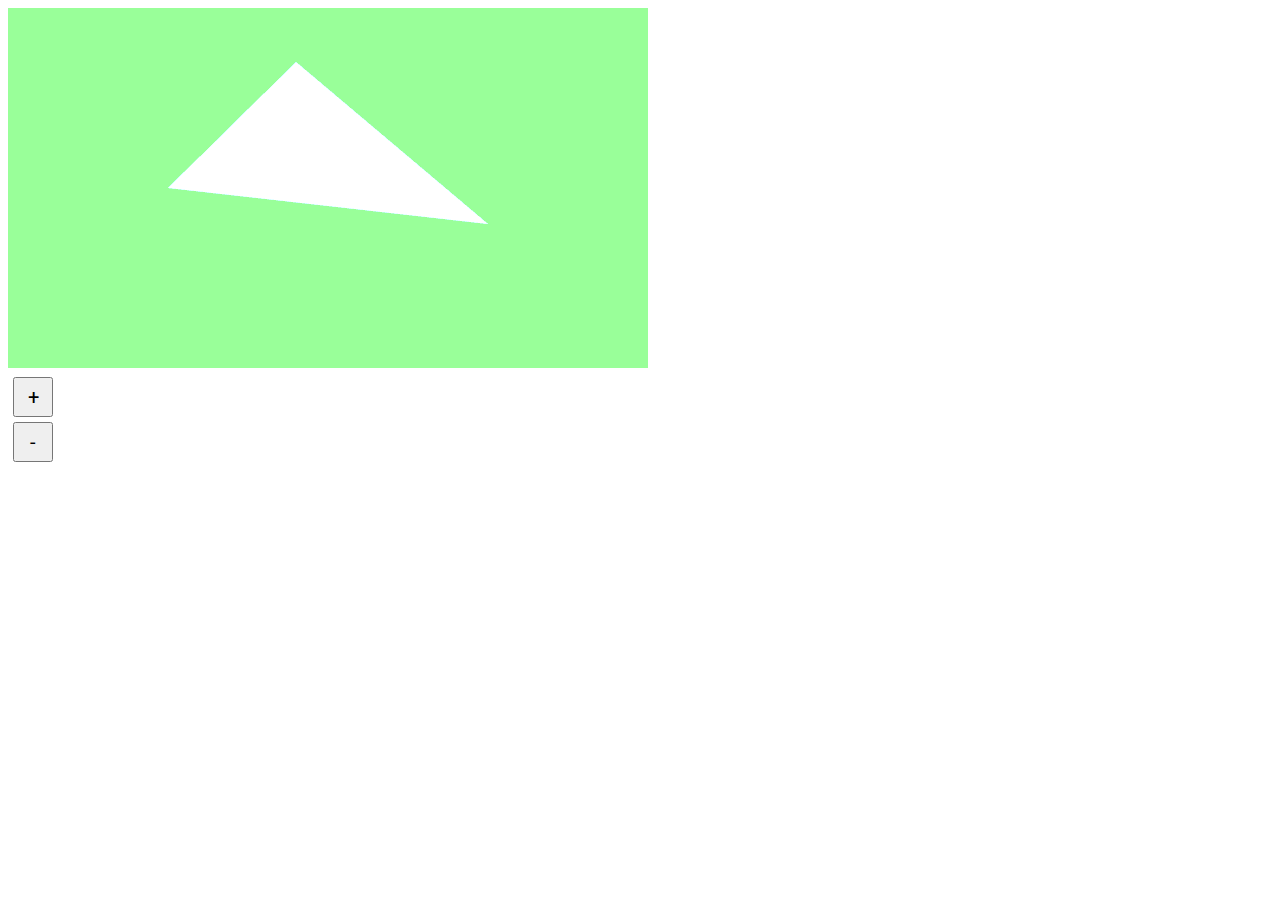
<file: V2/V2/index.html>
<!doctype html>
<html>
   <head>
      <link rel="stylesheet" href="./style.css">
   </head>
   <body>
      <canvas width="640" height="360" id="mainCanvas"></canvas>
      <button onclick="changeXY('plus')">+</button>
      <button onclick="changeXY('minus')">-</button>
      <script>
         var canvas = document.getElementById('mainCanvas');
         gl = canvas.getContext('experimental-webgl');
         var cnt = 0;
         var x = 0;
         var y = 0;
         
         var vertices = [
            -0.1+x,0.7+y,0.0,
            -0.5+x,-0.0+y,0.0,
            0.5+x,-0.2+y,0.0, 
         ];
         
         indices = [0,1,2];
         
         function Main(){
            // Tómur buffer til að geyma vertex buffer
            var vertex_buffer = gl.createBuffer();

            gl.bindBuffer(gl.ARRAY_BUFFER, vertex_buffer);   
            gl.bufferData(gl.ARRAY_BUFFER, new Float32Array(vertices), gl.STATIC_DRAW);
            gl.bindBuffer(gl.ARRAY_BUFFER, null);

            // Fyrir index buffer
            var Index_Buffer = gl.createBuffer();
          
            gl.bindBuffer(gl.ELEMENT_ARRAY_BUFFER, Index_Buffer);
            gl.bufferData(gl.ELEMENT_ARRAY_BUFFER, new Uint16Array(indices), gl.STATIC_DRAW);
            gl.bindBuffer(gl.ELEMENT_ARRAY_BUFFER, null);


            // vertex shader kóði
            var vertCode =
                'attribute vec3 coordinates;' +
            
                'void main(void) {' +
                  ' gl_Position = vec4(coordinates, 1.0);' +
                '}';
                
            // Vertex shaderinn sjálfur
            var vertShader = gl.createShader(gl.VERTEX_SHADER);

            // Setur "vertCode" við vertex shaderinn
            gl.shaderSource(vertShader, vertCode);
            gl.compileShader(vertShader);

            var fragCode =
                'void main(void) {' +
                  ' gl_FragColor = vec4(0.5, 1.0, 1.0, 0.5);' +
                '}';
                
            // Fragment shaderinn
            var fragShader = gl.createShader(gl.FRAGMENT_SHADER);

            // Setur "fragCode" við fragment shaderinn
            gl.shaderSource(fragShader, fragCode); 
            gl.compileShader(fragShader);

            // Býr til "prógrammið" sem notar báða shaderanna sem gerðir voru ofar í kóðanum
            var shaderProgram = gl.createProgram();

            // Setur báða shaderanna við
            gl.attachShader(shaderProgram, vertShader);
            gl.attachShader(shaderProgram, fragShader);

            gl.linkProgram(shaderProgram);
            gl.useProgram(shaderProgram);

            gl.bindBuffer(gl.ARRAY_BUFFER, vertex_buffer);
            gl.bindBuffer(gl.ELEMENT_ARRAY_BUFFER, Index_Buffer);
            var coord = gl.getAttribLocation(shaderProgram, "coordinates");

            gl.vertexAttribPointer(coord, 3, gl.FLOAT, false, 0, 0); 
            gl.enableVertexAttribArray(coord);
              
            }
         
         // Hreynsar canvasinn
         function ClearAndDrawCanvas(){
            gl.clearColor(0.5, 0.9, 0.5, 0.9);
            gl.enable(gl.DEPTH_TEST);
            gl.clear(gl.COLOR_BUFFER_BIT);
            gl.viewport(0,0,canvas.width,canvas.height);

            // Það sem actually "teiknar" þríhyrninginn
            gl.drawElements(gl.TRIANGLES, indices.length, gl.UNSIGNED_SHORT,0);
         }
         Main();
         ClearAndDrawCanvas();
        
         
         canvas.addEventListener("mouseover", function(event){
           if(cnt %= 2){
            vertices = [
            -0.1+x,0.7+y,0.0,
            -0.5+x,-0.0+y ,0.0,
            0.5+x,-0.2+y,0.0, 
            ];
           }else{
            vertices = [
            -0.1+x,0.7+y,0.0,
            -0.5+x,-0.9+y,0.0,
            0.5+x,-0.9+y,0.0, 
            ];
           }
           
          console.log("mouseover");
          Main();
          ClearAndDrawCanvas();
          cnt++;
         });

        function changeXY(symbol){
          var verts = [];
          for(i=0; i < vertices.length; i++)
          {
            if(symbol == "plus")
            {
              verts.push(vertices[i] + 0.1);
            }else{
              verts.push(vertices[i] - 0.1);
            }
          }
          vertices = verts
          Main();
          ClearAndDrawCanvas();
        }
      </script>

    </body>
</html>
</file>
<file: V1/style.css>
*
{
    margin: 0;
    padding: 0;
}
body
{
    display: flex;
    justify-content: center;
    align-items: center;
    min-height: 100vh;
}
.container
{
    position: relative;
    width: 800px;
    display: flex;
    justify-content: space-between;
    align-items: center;
}
.container .icon
{
    width: 200px;
}
.container .icon path
{
    fill: transparent;
    stroke-width: 2;
}
.container .icon.star path
{
    stroke-dasharray: 1169;
    stroke-dashoffset: 1169;
}
.container .icon.star:hover path
{
    animation: animate-star 2s linear forwards
}
@keyframes animate-star
{
    0%{
          stroke-dashoffset: 0;
      }
    40%
      {
          stroke-dashoffset: 2338;
      }
    40%
      {
          stroke-dashoffset: 2338;
          fill: transparent;
      }
    20%
      {
          stroke-dashoffset: 2338;
          fill: #31e8ff;
          fill: #ff31b0;
      }
}
</file>
<file: V2/V2/style.css>
@import url('https://fonts.googleapis.com/css?family=Roboto');

button{
    width: 40px;
    height: 40px;
    display: block;
    margin: 5px;
    font-family: 'Roboto', sans-serif;
    font-size: 20px;
}
</file>
